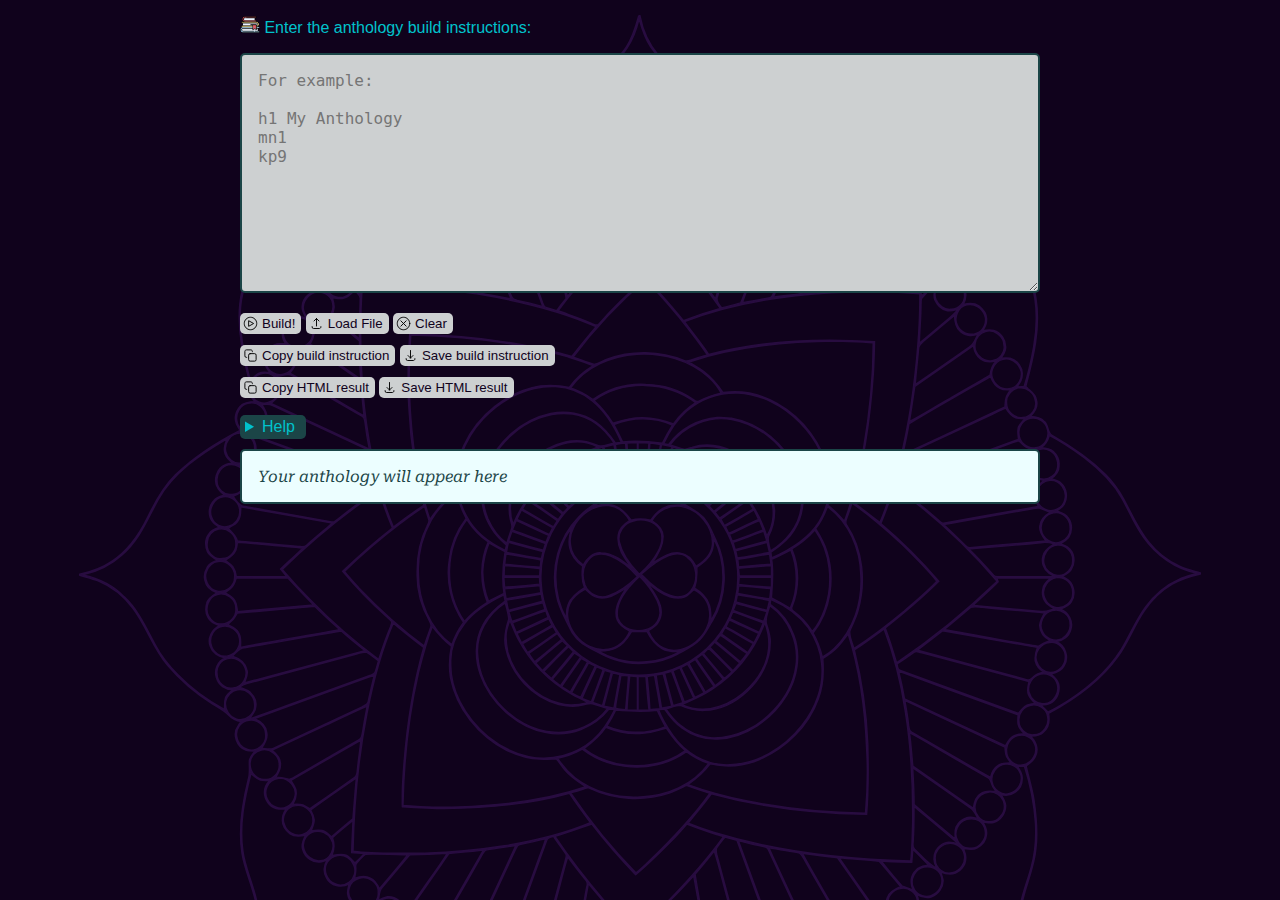
<file: index.html>
<!DOCTYPE html>
<html lang="en">
  <head>
    <meta charset="UTF-8" />
    <meta http-equiv="X-UA-Compatible" content="IE=edge" />
    <meta name="viewport" content="width=device-width, initial-scale=1.0" />
    <link rel="stylesheet" href="index.css" />
    <link rel="icon" type="image/png" sizes="32x32" href="./favicon.png" />
    <title>Anthology Builder</title>
    <meta property="og:locale" content="en_US" />
    <meta property="og:type" content="article" />
    <meta property="og:title" content="Anthology Builder" />
    <meta property="og:description" content="Build your own sutta anthology from SuttaCentral.net" />
    <meta property="og:url" content="https://Anthology.ReadingFaithfully.org/" />
    <meta property="og:site_name" content="Anthology.ReadingFaithfully.org" />
    <meta property="og:image" itemprop="image" content="https://anthology.readingfaithfully.org/images/featuredImage-anthology.png" />
    <meta name="twitter:card" content="summary_large_image" />
    <meta name="twitter:site" content="Anthology.ReadingFaithfully.org" />
    <meta name="twitter:creator" content="ReadingFaithfully.org" />
    <!-- href="https://www.flaticon.com/free-icons/books" title="books icons">Books icons created by Freepik - Flaticon -->
  </head>

  <body>
    <p>
      <img width="20" src="favicon.png" />
      Enter the anthology build instructions:
    </p>
    <textarea
      id="build-instructions"
      class="build-instructions"
      spellcheck="false"
      placeholder="For example:
      
h1 My Anthology
mn1
kp9"></textarea>
    <div class="button-area">
      <div class="row1">
        <button id="build-button">
          <span>
            <svg width="15" height="15"><use href="icons.svg#build-icon" /></svg>
            Build!
          </span>
        </button>
        <button id="load-file-button">
          <span>
            <svg width="15" height="15"><use href="icons.svg#load-icon" /></svg>
            Load File
          </span>
        </button>
        <button id="clear-input" class="right-button">
          <span>
            <svg width="15" height="15"><use href="icons.svg#clear-icon" /></svg>
            Clear
          </span>
        </button>
        <span class="action-message" id="action-message"></span>
      </div>
      <div class="row2">
        <button id="copy-instructions">
          <span>
            <svg width="15" height="15"><use href="icons.svg#copy-icon" /></svg>
            Copy build instruction
          </span>
        </button>
        <button id="save-instructions-button">
          <span>
            <svg width="15" height="15"><use href="icons.svg#save-icon" /></svg>
            Save build instruction
          </span>
        </button>
      </div>
      <div class="row3">
        <button id="copy-result">
          <span>
            <svg width="15" height="15"><use href="icons.svg#copy-icon" /></svg>
            Copy HTML result
          </span>
        </button>
        <button id="save-result-button">
          <span>
            <svg width="15" height="15"><use href="icons.svg#save-icon" /></svg>
            Save HTML result
          </span>
        </button>
      </div>
    </div>
    <details>
      <summary><span class="button">Help</span></summary>
      <div id="help-area"></div>
    </details>

    <div id="result-area" class="result-area"><i>Your anthology will appear here</i></div>
    <button id="scrollToTopBtn">
      <svg width="24" height="24"><use href="icons.svg#scroll-icon" /></svg>
    </button>
    <script type="module" src="index.js"></script>
  </body>
</html>
</file>
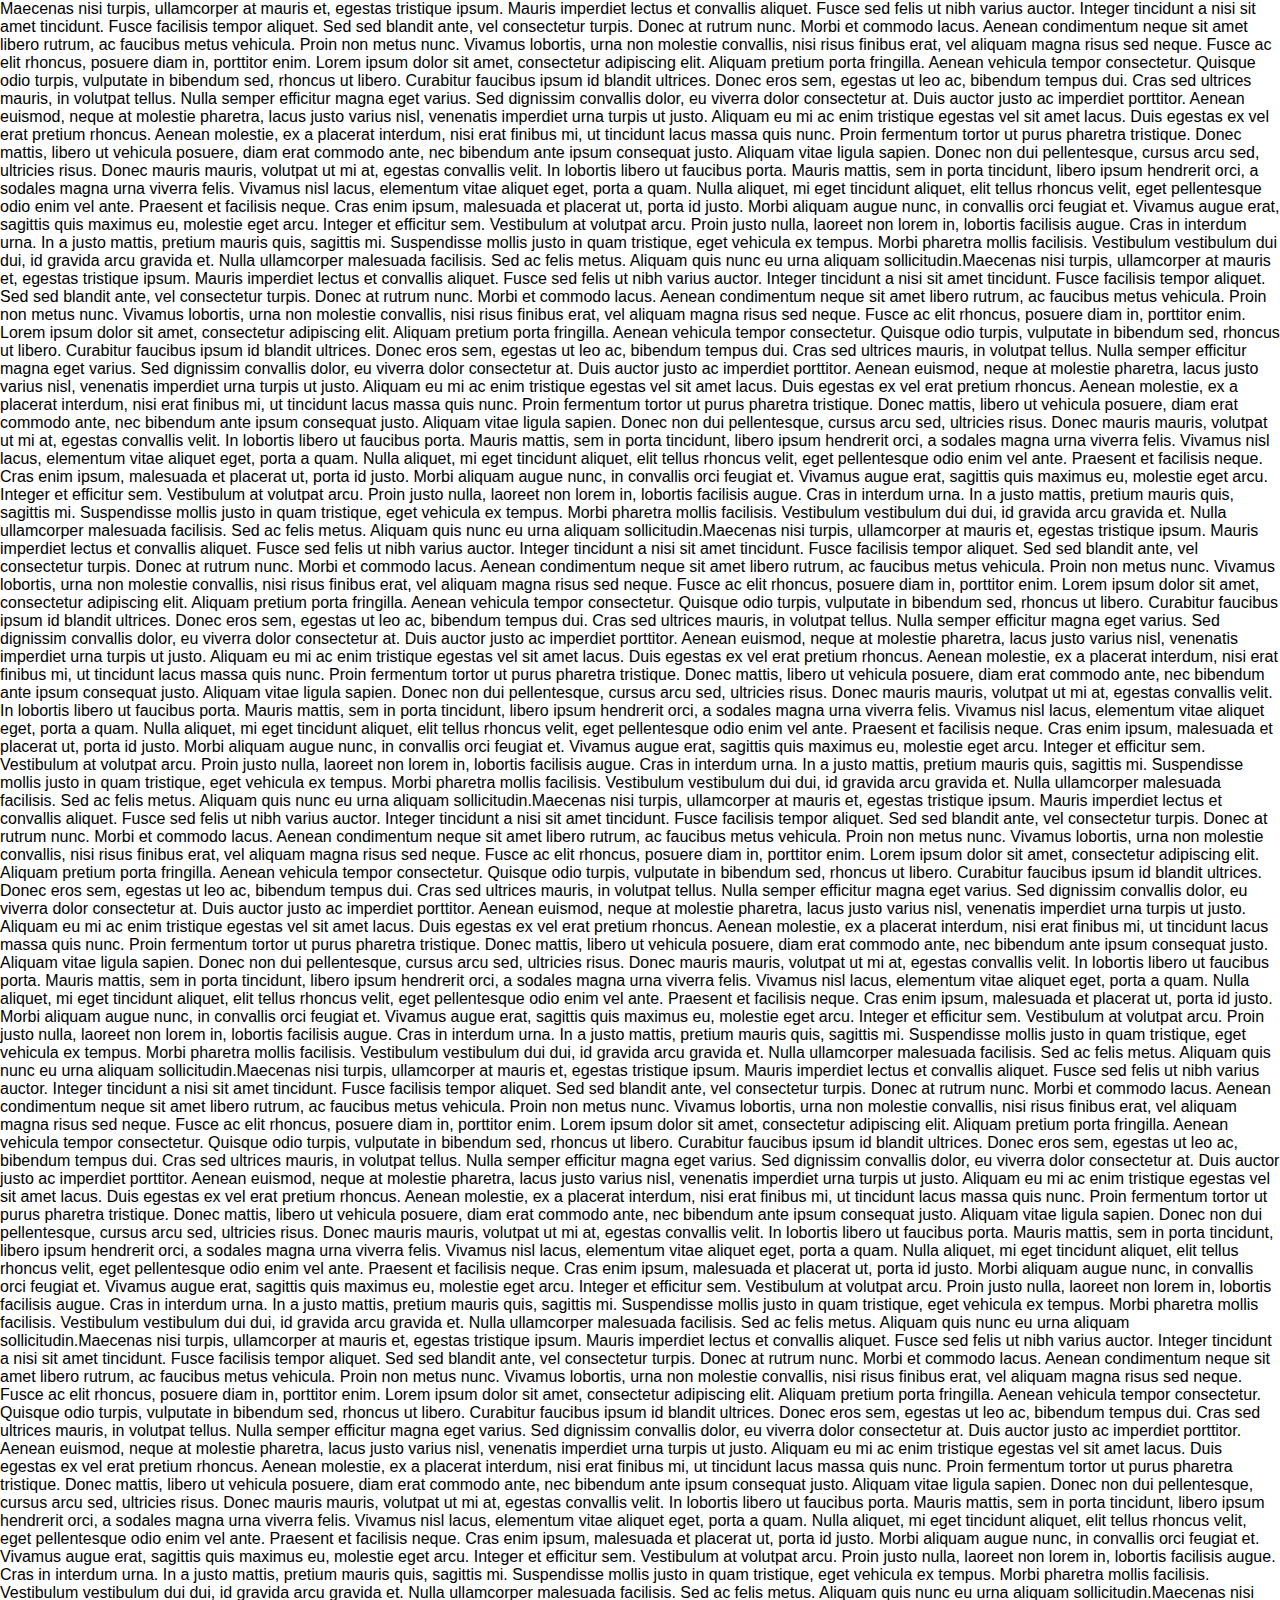
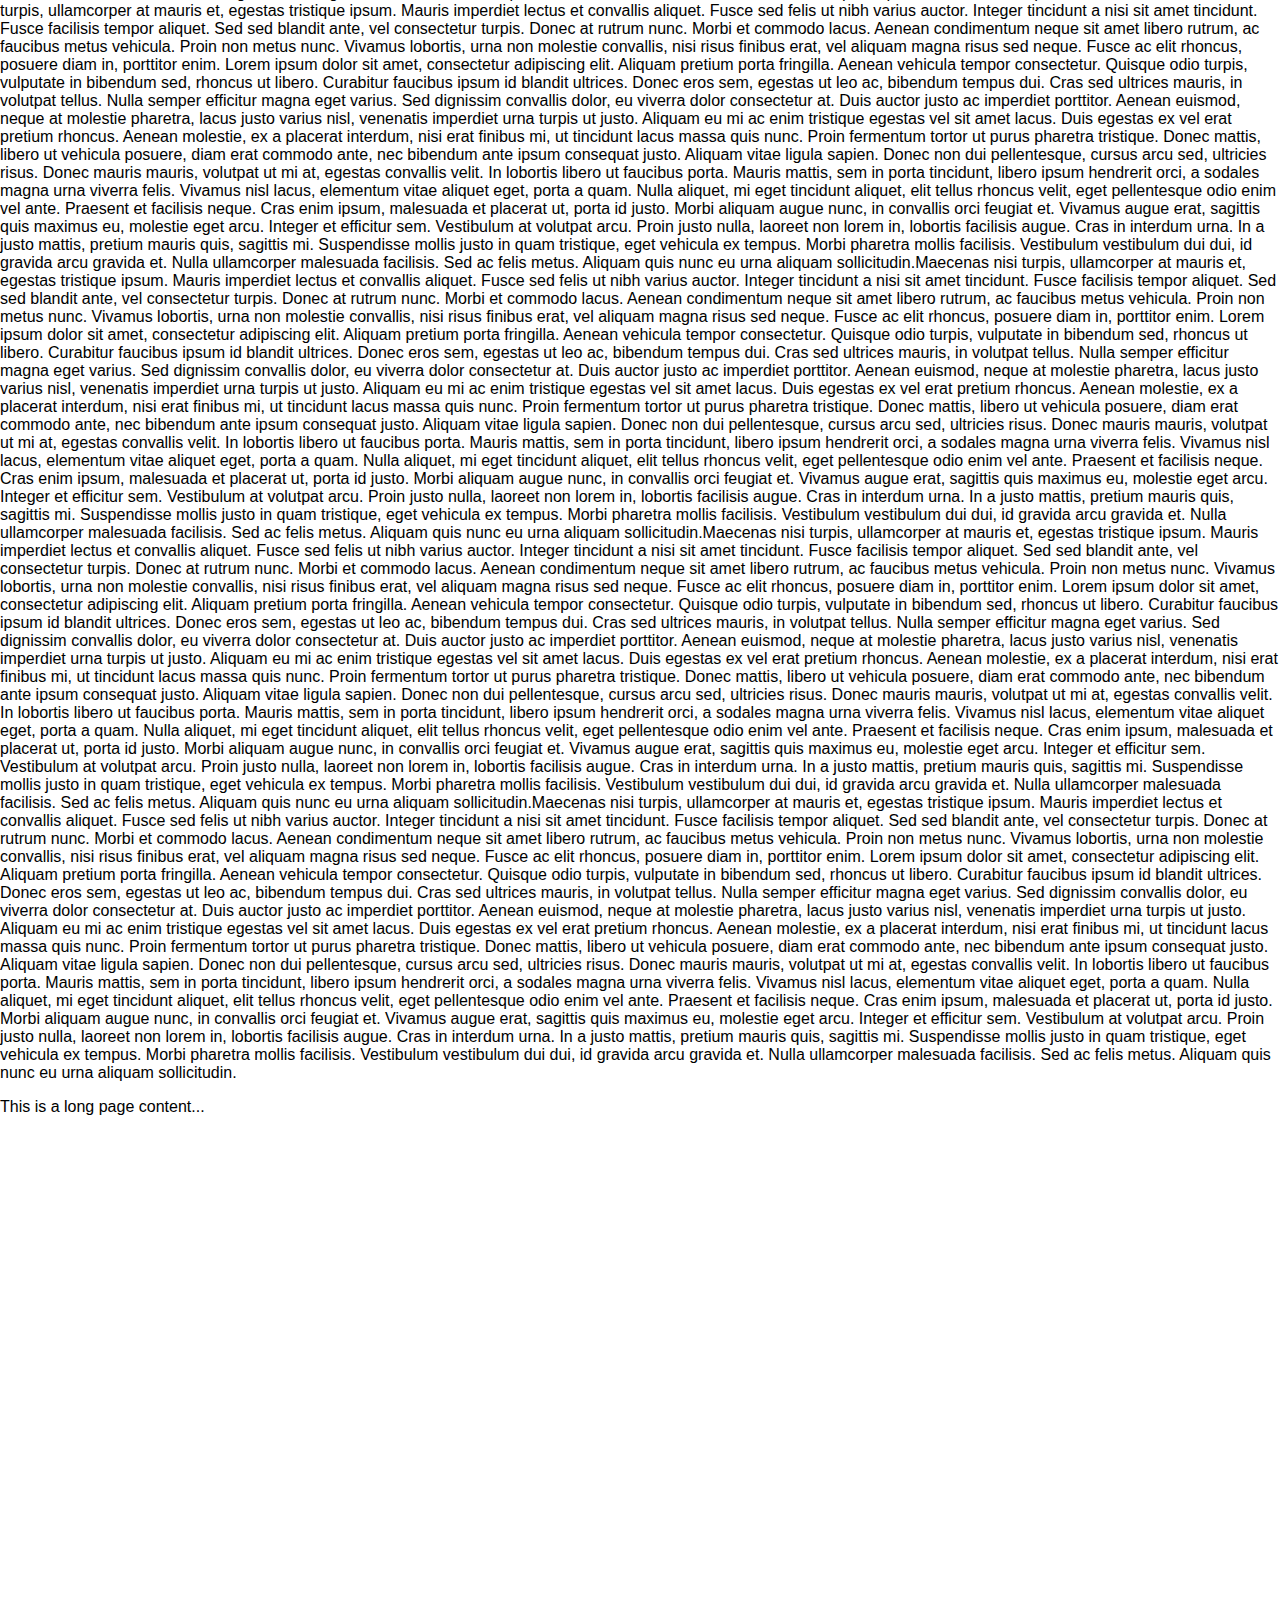
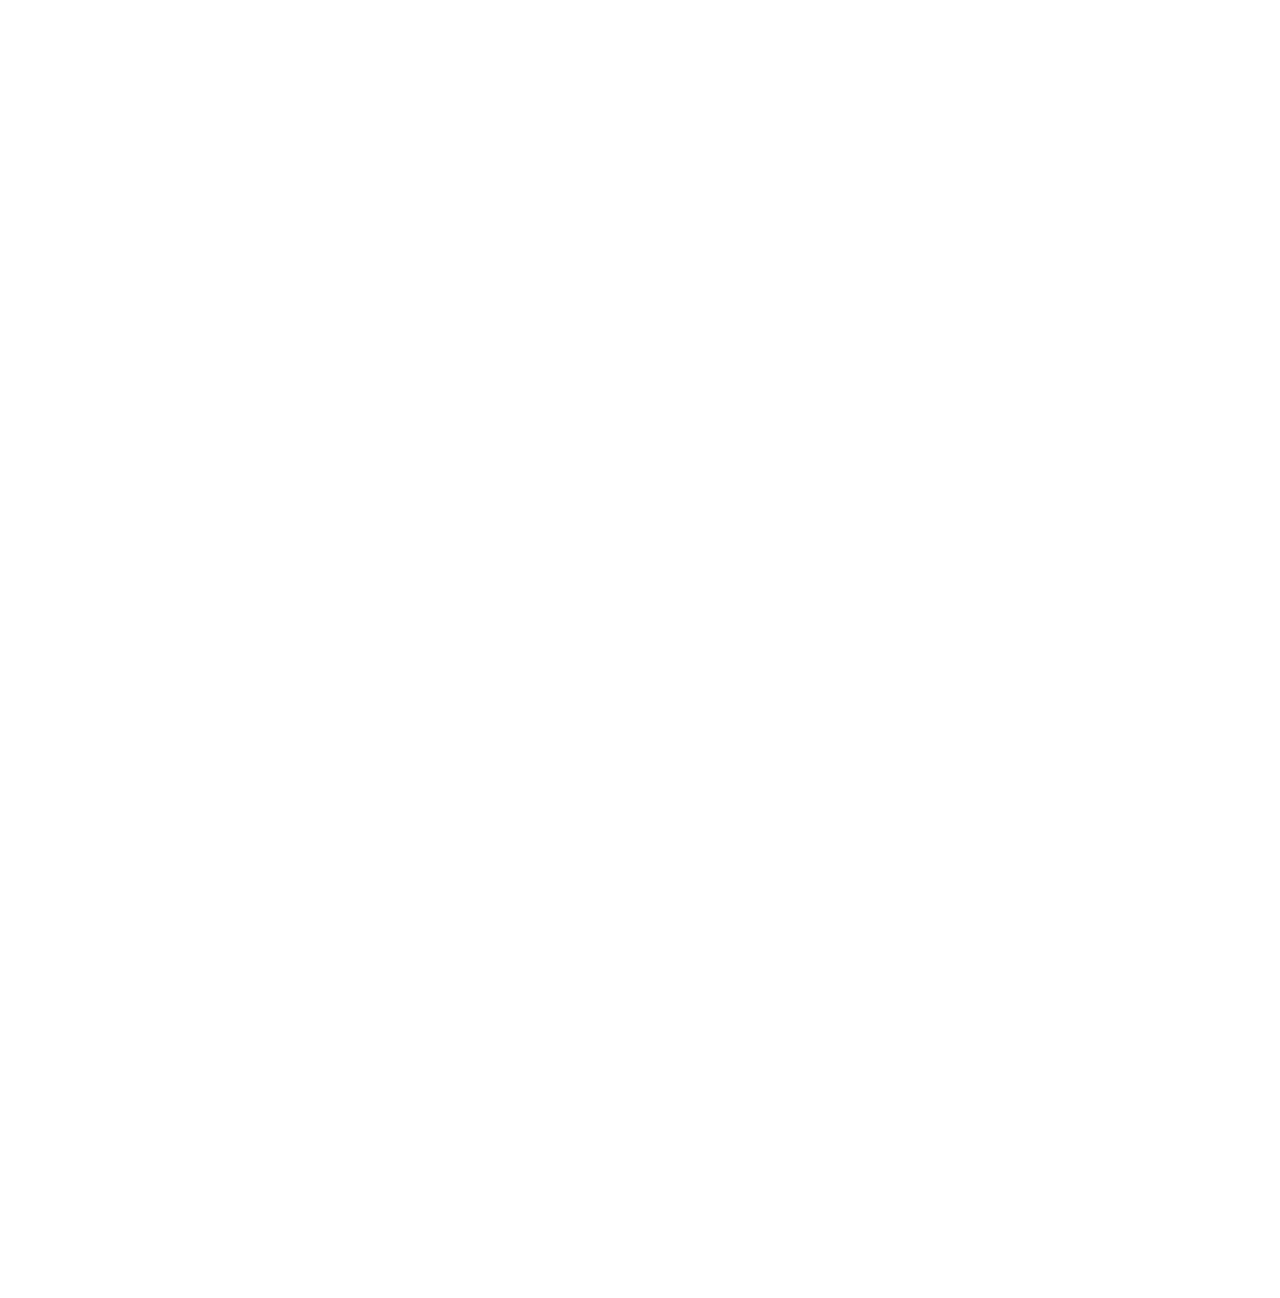
<file: test/test.html>
<!DOCTYPE html>
<html lang="en">
  <head>
    <meta charset="UTF-8" />
    <meta name="viewport" content="width=device-width, initial-scale=1.0" />
    <style>
      body {
        margin: 0;
        font-family: Arial, sans-serif;
      }

      #scrollToTopBtn {
        display: none;
        position: fixed;
        bottom: 20px;
        right: 20px;
        background-color: #007bff;
        color: #fff;
        border: none;
        border-radius: 5px;
        padding: 10px;
        cursor: pointer;
        opacity: 0;
        transition: opacity 0.5s ease;
      }
    </style>
    <title>Scroll to Top Button</title>
  </head>
  <body>
    <!-- Your content goes here -->Maecenas nisi turpis, ullamcorper at mauris et, egestas tristique ipsum. Mauris imperdiet lectus et convallis aliquet. Fusce sed felis ut nibh varius auctor. Integer tincidunt a nisi sit amet tincidunt. Fusce facilisis tempor aliquet. Sed sed blandit ante, vel consectetur turpis. Donec at rutrum nunc. Morbi et commodo lacus. Aenean condimentum neque sit amet libero rutrum, ac faucibus metus vehicula. Proin non metus nunc. Vivamus lobortis, urna non molestie convallis, nisi risus
    finibus erat, vel aliquam magna risus sed neque. Fusce ac elit rhoncus, posuere diam in, porttitor enim. Lorem ipsum dolor sit amet, consectetur adipiscing elit. Aliquam pretium porta fringilla. Aenean vehicula tempor consectetur. Quisque odio turpis, vulputate in bibendum sed, rhoncus ut libero. Curabitur faucibus ipsum id blandit ultrices. Donec eros sem, egestas ut leo ac, bibendum tempus dui. Cras sed ultrices mauris, in volutpat tellus. Nulla semper efficitur magna eget varius. Sed dignissim convallis
    dolor, eu viverra dolor consectetur at. Duis auctor justo ac imperdiet porttitor. Aenean euismod, neque at molestie pharetra, lacus justo varius nisl, venenatis imperdiet urna turpis ut justo. Aliquam eu mi ac enim tristique egestas vel sit amet lacus. Duis egestas ex vel erat pretium rhoncus. Aenean molestie, ex a placerat interdum, nisi erat finibus mi, ut tincidunt lacus massa quis nunc. Proin fermentum tortor ut purus pharetra tristique. Donec mattis, libero ut vehicula posuere, diam erat commodo ante, nec
    bibendum ante ipsum consequat justo. Aliquam vitae ligula sapien. Donec non dui pellentesque, cursus arcu sed, ultricies risus. Donec mauris mauris, volutpat ut mi at, egestas convallis velit. In lobortis libero ut faucibus porta. Mauris mattis, sem in porta tincidunt, libero ipsum hendrerit orci, a sodales magna urna viverra felis. Vivamus nisl lacus, elementum vitae aliquet eget, porta a quam. Nulla aliquet, mi eget tincidunt aliquet, elit tellus rhoncus velit, eget pellentesque odio enim vel ante. Praesent
    et facilisis neque. Cras enim ipsum, malesuada et placerat ut, porta id justo. Morbi aliquam augue nunc, in convallis orci feugiat et. Vivamus augue erat, sagittis quis maximus eu, molestie eget arcu. Integer et efficitur sem. Vestibulum at volutpat arcu. Proin justo nulla, laoreet non lorem in, lobortis facilisis augue. Cras in interdum urna. In a justo mattis, pretium mauris quis, sagittis mi. Suspendisse mollis justo in quam tristique, eget vehicula ex tempus. Morbi pharetra mollis facilisis. Vestibulum
    vestibulum dui dui, id gravida arcu gravida et. Nulla ullamcorper malesuada facilisis. Sed ac felis metus. Aliquam quis nunc eu urna aliquam sollicitudin.Maecenas nisi turpis, ullamcorper at mauris et, egestas tristique ipsum. Mauris imperdiet lectus et convallis aliquet. Fusce sed felis ut nibh varius auctor. Integer tincidunt a nisi sit amet tincidunt. Fusce facilisis tempor aliquet. Sed sed blandit ante, vel consectetur turpis. Donec at rutrum nunc. Morbi et commodo lacus. Aenean condimentum neque sit amet
    libero rutrum, ac faucibus metus vehicula. Proin non metus nunc. Vivamus lobortis, urna non molestie convallis, nisi risus finibus erat, vel aliquam magna risus sed neque. Fusce ac elit rhoncus, posuere diam in, porttitor enim. Lorem ipsum dolor sit amet, consectetur adipiscing elit. Aliquam pretium porta fringilla. Aenean vehicula tempor consectetur. Quisque odio turpis, vulputate in bibendum sed, rhoncus ut libero. Curabitur faucibus ipsum id blandit ultrices. Donec eros sem, egestas ut leo ac, bibendum
    tempus dui. Cras sed ultrices mauris, in volutpat tellus. Nulla semper efficitur magna eget varius. Sed dignissim convallis dolor, eu viverra dolor consectetur at. Duis auctor justo ac imperdiet porttitor. Aenean euismod, neque at molestie pharetra, lacus justo varius nisl, venenatis imperdiet urna turpis ut justo. Aliquam eu mi ac enim tristique egestas vel sit amet lacus. Duis egestas ex vel erat pretium rhoncus. Aenean molestie, ex a placerat interdum, nisi erat finibus mi, ut tincidunt lacus massa quis
    nunc. Proin fermentum tortor ut purus pharetra tristique. Donec mattis, libero ut vehicula posuere, diam erat commodo ante, nec bibendum ante ipsum consequat justo. Aliquam vitae ligula sapien. Donec non dui pellentesque, cursus arcu sed, ultricies risus. Donec mauris mauris, volutpat ut mi at, egestas convallis velit. In lobortis libero ut faucibus porta. Mauris mattis, sem in porta tincidunt, libero ipsum hendrerit orci, a sodales magna urna viverra felis. Vivamus nisl lacus, elementum vitae aliquet eget,
    porta a quam. Nulla aliquet, mi eget tincidunt aliquet, elit tellus rhoncus velit, eget pellentesque odio enim vel ante. Praesent et facilisis neque. Cras enim ipsum, malesuada et placerat ut, porta id justo. Morbi aliquam augue nunc, in convallis orci feugiat et. Vivamus augue erat, sagittis quis maximus eu, molestie eget arcu. Integer et efficitur sem. Vestibulum at volutpat arcu. Proin justo nulla, laoreet non lorem in, lobortis facilisis augue. Cras in interdum urna. In a justo mattis, pretium mauris quis,
    sagittis mi. Suspendisse mollis justo in quam tristique, eget vehicula ex tempus. Morbi pharetra mollis facilisis. Vestibulum vestibulum dui dui, id gravida arcu gravida et. Nulla ullamcorper malesuada facilisis. Sed ac felis metus. Aliquam quis nunc eu urna aliquam sollicitudin.Maecenas nisi turpis, ullamcorper at mauris et, egestas tristique ipsum. Mauris imperdiet lectus et convallis aliquet. Fusce sed felis ut nibh varius auctor. Integer tincidunt a nisi sit amet tincidunt. Fusce facilisis tempor aliquet.
    Sed sed blandit ante, vel consectetur turpis. Donec at rutrum nunc. Morbi et commodo lacus. Aenean condimentum neque sit amet libero rutrum, ac faucibus metus vehicula. Proin non metus nunc. Vivamus lobortis, urna non molestie convallis, nisi risus finibus erat, vel aliquam magna risus sed neque. Fusce ac elit rhoncus, posuere diam in, porttitor enim. Lorem ipsum dolor sit amet, consectetur adipiscing elit. Aliquam pretium porta fringilla. Aenean vehicula tempor consectetur. Quisque odio turpis, vulputate in
    bibendum sed, rhoncus ut libero. Curabitur faucibus ipsum id blandit ultrices. Donec eros sem, egestas ut leo ac, bibendum tempus dui. Cras sed ultrices mauris, in volutpat tellus. Nulla semper efficitur magna eget varius. Sed dignissim convallis dolor, eu viverra dolor consectetur at. Duis auctor justo ac imperdiet porttitor. Aenean euismod, neque at molestie pharetra, lacus justo varius nisl, venenatis imperdiet urna turpis ut justo. Aliquam eu mi ac enim tristique egestas vel sit amet lacus. Duis egestas ex
    vel erat pretium rhoncus. Aenean molestie, ex a placerat interdum, nisi erat finibus mi, ut tincidunt lacus massa quis nunc. Proin fermentum tortor ut purus pharetra tristique. Donec mattis, libero ut vehicula posuere, diam erat commodo ante, nec bibendum ante ipsum consequat justo. Aliquam vitae ligula sapien. Donec non dui pellentesque, cursus arcu sed, ultricies risus. Donec mauris mauris, volutpat ut mi at, egestas convallis velit. In lobortis libero ut faucibus porta. Mauris mattis, sem in porta tincidunt,
    libero ipsum hendrerit orci, a sodales magna urna viverra felis. Vivamus nisl lacus, elementum vitae aliquet eget, porta a quam. Nulla aliquet, mi eget tincidunt aliquet, elit tellus rhoncus velit, eget pellentesque odio enim vel ante. Praesent et facilisis neque. Cras enim ipsum, malesuada et placerat ut, porta id justo. Morbi aliquam augue nunc, in convallis orci feugiat et. Vivamus augue erat, sagittis quis maximus eu, molestie eget arcu. Integer et efficitur sem. Vestibulum at volutpat arcu. Proin justo
    nulla, laoreet non lorem in, lobortis facilisis augue. Cras in interdum urna. In a justo mattis, pretium mauris quis, sagittis mi. Suspendisse mollis justo in quam tristique, eget vehicula ex tempus. Morbi pharetra mollis facilisis. Vestibulum vestibulum dui dui, id gravida arcu gravida et. Nulla ullamcorper malesuada facilisis. Sed ac felis metus. Aliquam quis nunc eu urna aliquam sollicitudin.Maecenas nisi turpis, ullamcorper at mauris et, egestas tristique ipsum. Mauris imperdiet lectus et convallis aliquet.
    Fusce sed felis ut nibh varius auctor. Integer tincidunt a nisi sit amet tincidunt. Fusce facilisis tempor aliquet. Sed sed blandit ante, vel consectetur turpis. Donec at rutrum nunc. Morbi et commodo lacus. Aenean condimentum neque sit amet libero rutrum, ac faucibus metus vehicula. Proin non metus nunc. Vivamus lobortis, urna non molestie convallis, nisi risus finibus erat, vel aliquam magna risus sed neque. Fusce ac elit rhoncus, posuere diam in, porttitor enim. Lorem ipsum dolor sit amet, consectetur
    adipiscing elit. Aliquam pretium porta fringilla. Aenean vehicula tempor consectetur. Quisque odio turpis, vulputate in bibendum sed, rhoncus ut libero. Curabitur faucibus ipsum id blandit ultrices. Donec eros sem, egestas ut leo ac, bibendum tempus dui. Cras sed ultrices mauris, in volutpat tellus. Nulla semper efficitur magna eget varius. Sed dignissim convallis dolor, eu viverra dolor consectetur at. Duis auctor justo ac imperdiet porttitor. Aenean euismod, neque at molestie pharetra, lacus justo varius
    nisl, venenatis imperdiet urna turpis ut justo. Aliquam eu mi ac enim tristique egestas vel sit amet lacus. Duis egestas ex vel erat pretium rhoncus. Aenean molestie, ex a placerat interdum, nisi erat finibus mi, ut tincidunt lacus massa quis nunc. Proin fermentum tortor ut purus pharetra tristique. Donec mattis, libero ut vehicula posuere, diam erat commodo ante, nec bibendum ante ipsum consequat justo. Aliquam vitae ligula sapien. Donec non dui pellentesque, cursus arcu sed, ultricies risus. Donec mauris
    mauris, volutpat ut mi at, egestas convallis velit. In lobortis libero ut faucibus porta. Mauris mattis, sem in porta tincidunt, libero ipsum hendrerit orci, a sodales magna urna viverra felis. Vivamus nisl lacus, elementum vitae aliquet eget, porta a quam. Nulla aliquet, mi eget tincidunt aliquet, elit tellus rhoncus velit, eget pellentesque odio enim vel ante. Praesent et facilisis neque. Cras enim ipsum, malesuada et placerat ut, porta id justo. Morbi aliquam augue nunc, in convallis orci feugiat et. Vivamus
    augue erat, sagittis quis maximus eu, molestie eget arcu. Integer et efficitur sem. Vestibulum at volutpat arcu. Proin justo nulla, laoreet non lorem in, lobortis facilisis augue. Cras in interdum urna. In a justo mattis, pretium mauris quis, sagittis mi. Suspendisse mollis justo in quam tristique, eget vehicula ex tempus. Morbi pharetra mollis facilisis. Vestibulum vestibulum dui dui, id gravida arcu gravida et. Nulla ullamcorper malesuada facilisis. Sed ac felis metus. Aliquam quis nunc eu urna aliquam
    sollicitudin.Maecenas nisi turpis, ullamcorper at mauris et, egestas tristique ipsum. Mauris imperdiet lectus et convallis aliquet. Fusce sed felis ut nibh varius auctor. Integer tincidunt a nisi sit amet tincidunt. Fusce facilisis tempor aliquet. Sed sed blandit ante, vel consectetur turpis. Donec at rutrum nunc. Morbi et commodo lacus. Aenean condimentum neque sit amet libero rutrum, ac faucibus metus vehicula. Proin non metus nunc. Vivamus lobortis, urna non molestie convallis, nisi risus finibus erat, vel
    aliquam magna risus sed neque. Fusce ac elit rhoncus, posuere diam in, porttitor enim. Lorem ipsum dolor sit amet, consectetur adipiscing elit. Aliquam pretium porta fringilla. Aenean vehicula tempor consectetur. Quisque odio turpis, vulputate in bibendum sed, rhoncus ut libero. Curabitur faucibus ipsum id blandit ultrices. Donec eros sem, egestas ut leo ac, bibendum tempus dui. Cras sed ultrices mauris, in volutpat tellus. Nulla semper efficitur magna eget varius. Sed dignissim convallis dolor, eu viverra
    dolor consectetur at. Duis auctor justo ac imperdiet porttitor. Aenean euismod, neque at molestie pharetra, lacus justo varius nisl, venenatis imperdiet urna turpis ut justo. Aliquam eu mi ac enim tristique egestas vel sit amet lacus. Duis egestas ex vel erat pretium rhoncus. Aenean molestie, ex a placerat interdum, nisi erat finibus mi, ut tincidunt lacus massa quis nunc. Proin fermentum tortor ut purus pharetra tristique. Donec mattis, libero ut vehicula posuere, diam erat commodo ante, nec bibendum ante
    ipsum consequat justo. Aliquam vitae ligula sapien. Donec non dui pellentesque, cursus arcu sed, ultricies risus. Donec mauris mauris, volutpat ut mi at, egestas convallis velit. In lobortis libero ut faucibus porta. Mauris mattis, sem in porta tincidunt, libero ipsum hendrerit orci, a sodales magna urna viverra felis. Vivamus nisl lacus, elementum vitae aliquet eget, porta a quam. Nulla aliquet, mi eget tincidunt aliquet, elit tellus rhoncus velit, eget pellentesque odio enim vel ante. Praesent et facilisis
    neque. Cras enim ipsum, malesuada et placerat ut, porta id justo. Morbi aliquam augue nunc, in convallis orci feugiat et. Vivamus augue erat, sagittis quis maximus eu, molestie eget arcu. Integer et efficitur sem. Vestibulum at volutpat arcu. Proin justo nulla, laoreet non lorem in, lobortis facilisis augue. Cras in interdum urna. In a justo mattis, pretium mauris quis, sagittis mi. Suspendisse mollis justo in quam tristique, eget vehicula ex tempus. Morbi pharetra mollis facilisis. Vestibulum vestibulum dui
    dui, id gravida arcu gravida et. Nulla ullamcorper malesuada facilisis. Sed ac felis metus. Aliquam quis nunc eu urna aliquam sollicitudin.Maecenas nisi turpis, ullamcorper at mauris et, egestas tristique ipsum. Mauris imperdiet lectus et convallis aliquet. Fusce sed felis ut nibh varius auctor. Integer tincidunt a nisi sit amet tincidunt. Fusce facilisis tempor aliquet. Sed sed blandit ante, vel consectetur turpis. Donec at rutrum nunc. Morbi et commodo lacus. Aenean condimentum neque sit amet libero rutrum,
    ac faucibus metus vehicula. Proin non metus nunc. Vivamus lobortis, urna non molestie convallis, nisi risus finibus erat, vel aliquam magna risus sed neque. Fusce ac elit rhoncus, posuere diam in, porttitor enim. Lorem ipsum dolor sit amet, consectetur adipiscing elit. Aliquam pretium porta fringilla. Aenean vehicula tempor consectetur. Quisque odio turpis, vulputate in bibendum sed, rhoncus ut libero. Curabitur faucibus ipsum id blandit ultrices. Donec eros sem, egestas ut leo ac, bibendum tempus dui. Cras sed
    ultrices mauris, in volutpat tellus. Nulla semper efficitur magna eget varius. Sed dignissim convallis dolor, eu viverra dolor consectetur at. Duis auctor justo ac imperdiet porttitor. Aenean euismod, neque at molestie pharetra, lacus justo varius nisl, venenatis imperdiet urna turpis ut justo. Aliquam eu mi ac enim tristique egestas vel sit amet lacus. Duis egestas ex vel erat pretium rhoncus. Aenean molestie, ex a placerat interdum, nisi erat finibus mi, ut tincidunt lacus massa quis nunc. Proin fermentum
    tortor ut purus pharetra tristique. Donec mattis, libero ut vehicula posuere, diam erat commodo ante, nec bibendum ante ipsum consequat justo. Aliquam vitae ligula sapien. Donec non dui pellentesque, cursus arcu sed, ultricies risus. Donec mauris mauris, volutpat ut mi at, egestas convallis velit. In lobortis libero ut faucibus porta. Mauris mattis, sem in porta tincidunt, libero ipsum hendrerit orci, a sodales magna urna viverra felis. Vivamus nisl lacus, elementum vitae aliquet eget, porta a quam. Nulla
    aliquet, mi eget tincidunt aliquet, elit tellus rhoncus velit, eget pellentesque odio enim vel ante. Praesent et facilisis neque. Cras enim ipsum, malesuada et placerat ut, porta id justo. Morbi aliquam augue nunc, in convallis orci feugiat et. Vivamus augue erat, sagittis quis maximus eu, molestie eget arcu. Integer et efficitur sem. Vestibulum at volutpat arcu. Proin justo nulla, laoreet non lorem in, lobortis facilisis augue. Cras in interdum urna. In a justo mattis, pretium mauris quis, sagittis mi.
    Suspendisse mollis justo in quam tristique, eget vehicula ex tempus. Morbi pharetra mollis facilisis. Vestibulum vestibulum dui dui, id gravida arcu gravida et. Nulla ullamcorper malesuada facilisis. Sed ac felis metus. Aliquam quis nunc eu urna aliquam sollicitudin.Maecenas nisi turpis, ullamcorper at mauris et, egestas tristique ipsum. Mauris imperdiet lectus et convallis aliquet. Fusce sed felis ut nibh varius auctor. Integer tincidunt a nisi sit amet tincidunt. Fusce facilisis tempor aliquet. Sed sed
    blandit ante, vel consectetur turpis. Donec at rutrum nunc. Morbi et commodo lacus. Aenean condimentum neque sit amet libero rutrum, ac faucibus metus vehicula. Proin non metus nunc. Vivamus lobortis, urna non molestie convallis, nisi risus finibus erat, vel aliquam magna risus sed neque. Fusce ac elit rhoncus, posuere diam in, porttitor enim. Lorem ipsum dolor sit amet, consectetur adipiscing elit. Aliquam pretium porta fringilla. Aenean vehicula tempor consectetur. Quisque odio turpis, vulputate in bibendum
    sed, rhoncus ut libero. Curabitur faucibus ipsum id blandit ultrices. Donec eros sem, egestas ut leo ac, bibendum tempus dui. Cras sed ultrices mauris, in volutpat tellus. Nulla semper efficitur magna eget varius. Sed dignissim convallis dolor, eu viverra dolor consectetur at. Duis auctor justo ac imperdiet porttitor. Aenean euismod, neque at molestie pharetra, lacus justo varius nisl, venenatis imperdiet urna turpis ut justo. Aliquam eu mi ac enim tristique egestas vel sit amet lacus. Duis egestas ex vel erat
    pretium rhoncus. Aenean molestie, ex a placerat interdum, nisi erat finibus mi, ut tincidunt lacus massa quis nunc. Proin fermentum tortor ut purus pharetra tristique. Donec mattis, libero ut vehicula posuere, diam erat commodo ante, nec bibendum ante ipsum consequat justo. Aliquam vitae ligula sapien. Donec non dui pellentesque, cursus arcu sed, ultricies risus. Donec mauris mauris, volutpat ut mi at, egestas convallis velit. In lobortis libero ut faucibus porta. Mauris mattis, sem in porta tincidunt, libero
    ipsum hendrerit orci, a sodales magna urna viverra felis. Vivamus nisl lacus, elementum vitae aliquet eget, porta a quam. Nulla aliquet, mi eget tincidunt aliquet, elit tellus rhoncus velit, eget pellentesque odio enim vel ante. Praesent et facilisis neque. Cras enim ipsum, malesuada et placerat ut, porta id justo. Morbi aliquam augue nunc, in convallis orci feugiat et. Vivamus augue erat, sagittis quis maximus eu, molestie eget arcu. Integer et efficitur sem. Vestibulum at volutpat arcu. Proin justo nulla,
    laoreet non lorem in, lobortis facilisis augue. Cras in interdum urna. In a justo mattis, pretium mauris quis, sagittis mi. Suspendisse mollis justo in quam tristique, eget vehicula ex tempus. Morbi pharetra mollis facilisis. Vestibulum vestibulum dui dui, id gravida arcu gravida et. Nulla ullamcorper malesuada facilisis. Sed ac felis metus. Aliquam quis nunc eu urna aliquam sollicitudin.Maecenas nisi turpis, ullamcorper at mauris et, egestas tristique ipsum. Mauris imperdiet lectus et convallis aliquet. Fusce
    sed felis ut nibh varius auctor. Integer tincidunt a nisi sit amet tincidunt. Fusce facilisis tempor aliquet. Sed sed blandit ante, vel consectetur turpis. Donec at rutrum nunc. Morbi et commodo lacus. Aenean condimentum neque sit amet libero rutrum, ac faucibus metus vehicula. Proin non metus nunc. Vivamus lobortis, urna non molestie convallis, nisi risus finibus erat, vel aliquam magna risus sed neque. Fusce ac elit rhoncus, posuere diam in, porttitor enim. Lorem ipsum dolor sit amet, consectetur adipiscing
    elit. Aliquam pretium porta fringilla. Aenean vehicula tempor consectetur. Quisque odio turpis, vulputate in bibendum sed, rhoncus ut libero. Curabitur faucibus ipsum id blandit ultrices. Donec eros sem, egestas ut leo ac, bibendum tempus dui. Cras sed ultrices mauris, in volutpat tellus. Nulla semper efficitur magna eget varius. Sed dignissim convallis dolor, eu viverra dolor consectetur at. Duis auctor justo ac imperdiet porttitor. Aenean euismod, neque at molestie pharetra, lacus justo varius nisl, venenatis
    imperdiet urna turpis ut justo. Aliquam eu mi ac enim tristique egestas vel sit amet lacus. Duis egestas ex vel erat pretium rhoncus. Aenean molestie, ex a placerat interdum, nisi erat finibus mi, ut tincidunt lacus massa quis nunc. Proin fermentum tortor ut purus pharetra tristique. Donec mattis, libero ut vehicula posuere, diam erat commodo ante, nec bibendum ante ipsum consequat justo. Aliquam vitae ligula sapien. Donec non dui pellentesque, cursus arcu sed, ultricies risus. Donec mauris mauris, volutpat ut
    mi at, egestas convallis velit. In lobortis libero ut faucibus porta. Mauris mattis, sem in porta tincidunt, libero ipsum hendrerit orci, a sodales magna urna viverra felis. Vivamus nisl lacus, elementum vitae aliquet eget, porta a quam. Nulla aliquet, mi eget tincidunt aliquet, elit tellus rhoncus velit, eget pellentesque odio enim vel ante. Praesent et facilisis neque. Cras enim ipsum, malesuada et placerat ut, porta id justo. Morbi aliquam augue nunc, in convallis orci feugiat et. Vivamus augue erat,
    sagittis quis maximus eu, molestie eget arcu. Integer et efficitur sem. Vestibulum at volutpat arcu. Proin justo nulla, laoreet non lorem in, lobortis facilisis augue. Cras in interdum urna. In a justo mattis, pretium mauris quis, sagittis mi. Suspendisse mollis justo in quam tristique, eget vehicula ex tempus. Morbi pharetra mollis facilisis. Vestibulum vestibulum dui dui, id gravida arcu gravida et. Nulla ullamcorper malesuada facilisis. Sed ac felis metus. Aliquam quis nunc eu urna aliquam
    sollicitudin.Maecenas nisi turpis, ullamcorper at mauris et, egestas tristique ipsum. Mauris imperdiet lectus et convallis aliquet. Fusce sed felis ut nibh varius auctor. Integer tincidunt a nisi sit amet tincidunt. Fusce facilisis tempor aliquet. Sed sed blandit ante, vel consectetur turpis. Donec at rutrum nunc. Morbi et commodo lacus. Aenean condimentum neque sit amet libero rutrum, ac faucibus metus vehicula. Proin non metus nunc. Vivamus lobortis, urna non molestie convallis, nisi risus finibus erat, vel
    aliquam magna risus sed neque. Fusce ac elit rhoncus, posuere diam in, porttitor enim. Lorem ipsum dolor sit amet, consectetur adipiscing elit. Aliquam pretium porta fringilla. Aenean vehicula tempor consectetur. Quisque odio turpis, vulputate in bibendum sed, rhoncus ut libero. Curabitur faucibus ipsum id blandit ultrices. Donec eros sem, egestas ut leo ac, bibendum tempus dui. Cras sed ultrices mauris, in volutpat tellus. Nulla semper efficitur magna eget varius. Sed dignissim convallis dolor, eu viverra
    dolor consectetur at. Duis auctor justo ac imperdiet porttitor. Aenean euismod, neque at molestie pharetra, lacus justo varius nisl, venenatis imperdiet urna turpis ut justo. Aliquam eu mi ac enim tristique egestas vel sit amet lacus. Duis egestas ex vel erat pretium rhoncus. Aenean molestie, ex a placerat interdum, nisi erat finibus mi, ut tincidunt lacus massa quis nunc. Proin fermentum tortor ut purus pharetra tristique. Donec mattis, libero ut vehicula posuere, diam erat commodo ante, nec bibendum ante
    ipsum consequat justo. Aliquam vitae ligula sapien. Donec non dui pellentesque, cursus arcu sed, ultricies risus. Donec mauris mauris, volutpat ut mi at, egestas convallis velit. In lobortis libero ut faucibus porta. Mauris mattis, sem in porta tincidunt, libero ipsum hendrerit orci, a sodales magna urna viverra felis. Vivamus nisl lacus, elementum vitae aliquet eget, porta a quam. Nulla aliquet, mi eget tincidunt aliquet, elit tellus rhoncus velit, eget pellentesque odio enim vel ante. Praesent et facilisis
    neque. Cras enim ipsum, malesuada et placerat ut, porta id justo. Morbi aliquam augue nunc, in convallis orci feugiat et. Vivamus augue erat, sagittis quis maximus eu, molestie eget arcu. Integer et efficitur sem. Vestibulum at volutpat arcu. Proin justo nulla, laoreet non lorem in, lobortis facilisis augue. Cras in interdum urna. In a justo mattis, pretium mauris quis, sagittis mi. Suspendisse mollis justo in quam tristique, eget vehicula ex tempus. Morbi pharetra mollis facilisis. Vestibulum vestibulum dui
    dui, id gravida arcu gravida et. Nulla ullamcorper malesuada facilisis. Sed ac felis metus. Aliquam quis nunc eu urna aliquam sollicitudin.Maecenas nisi turpis, ullamcorper at mauris et, egestas tristique ipsum. Mauris imperdiet lectus et convallis aliquet. Fusce sed felis ut nibh varius auctor. Integer tincidunt a nisi sit amet tincidunt. Fusce facilisis tempor aliquet. Sed sed blandit ante, vel consectetur turpis. Donec at rutrum nunc. Morbi et commodo lacus. Aenean condimentum neque sit amet libero rutrum,
    ac faucibus metus vehicula. Proin non metus nunc. Vivamus lobortis, urna non molestie convallis, nisi risus finibus erat, vel aliquam magna risus sed neque. Fusce ac elit rhoncus, posuere diam in, porttitor enim. Lorem ipsum dolor sit amet, consectetur adipiscing elit. Aliquam pretium porta fringilla. Aenean vehicula tempor consectetur. Quisque odio turpis, vulputate in bibendum sed, rhoncus ut libero. Curabitur faucibus ipsum id blandit ultrices. Donec eros sem, egestas ut leo ac, bibendum tempus dui. Cras sed
    ultrices mauris, in volutpat tellus. Nulla semper efficitur magna eget varius. Sed dignissim convallis dolor, eu viverra dolor consectetur at. Duis auctor justo ac imperdiet porttitor. Aenean euismod, neque at molestie pharetra, lacus justo varius nisl, venenatis imperdiet urna turpis ut justo. Aliquam eu mi ac enim tristique egestas vel sit amet lacus. Duis egestas ex vel erat pretium rhoncus. Aenean molestie, ex a placerat interdum, nisi erat finibus mi, ut tincidunt lacus massa quis nunc. Proin fermentum
    tortor ut purus pharetra tristique. Donec mattis, libero ut vehicula posuere, diam erat commodo ante, nec bibendum ante ipsum consequat justo. Aliquam vitae ligula sapien. Donec non dui pellentesque, cursus arcu sed, ultricies risus. Donec mauris mauris, volutpat ut mi at, egestas convallis velit. In lobortis libero ut faucibus porta. Mauris mattis, sem in porta tincidunt, libero ipsum hendrerit orci, a sodales magna urna viverra felis. Vivamus nisl lacus, elementum vitae aliquet eget, porta a quam. Nulla
    aliquet, mi eget tincidunt aliquet, elit tellus rhoncus velit, eget pellentesque odio enim vel ante. Praesent et facilisis neque. Cras enim ipsum, malesuada et placerat ut, porta id justo. Morbi aliquam augue nunc, in convallis orci feugiat et. Vivamus augue erat, sagittis quis maximus eu, molestie eget arcu. Integer et efficitur sem. Vestibulum at volutpat arcu. Proin justo nulla, laoreet non lorem in, lobortis facilisis augue. Cras in interdum urna. In a justo mattis, pretium mauris quis, sagittis mi.
    Suspendisse mollis justo in quam tristique, eget vehicula ex tempus. Morbi pharetra mollis facilisis. Vestibulum vestibulum dui dui, id gravida arcu gravida et. Nulla ullamcorper malesuada facilisis. Sed ac felis metus. Aliquam quis nunc eu urna aliquam sollicitudin.
    <div style="height: 200vh">
      <p>This is a long page content...</p>
    </div>

    <!-- Scroll to Top Button -->
    <button id="scrollToTopBtn">Scroll to Top</button>

    <script>
      document.addEventListener("DOMContentLoaded", function () {
        var scrollToTopBtn = document.getElementById("scrollToTopBtn");
        var lastScrollTop = 0;
        var isFadingIn = false;

        // Function to check if the user has scrolled approximately one screen
        function isOneScreenScrolled() {
          return window.scrollY > window.innerHeight * 0.5; // Adjust the threshold as needed
        }

        // Function to handle scroll events
        function handleScroll() {
          var st = window.scrollY;

          if (st > lastScrollTop && isOneScreenScrolled() && !isFadingIn) {
            // Scrolling down and past one screen
            fadeIn(scrollToTopBtn);
          } else if (st <= lastScrollTop || !isOneScreenScrolled()) {
            // Scrolling up or not past one screen
            fadeOut(scrollToTopBtn);
          }

          lastScrollTop = st;
        }

        // Function to fade in an element
        function fadeIn(element) {
          isFadingIn = true;
          element.style.display = "block";
          element.style.opacity = 0;

          setTimeout(function () {
            element.style.opacity = 1;
            isFadingIn = false;
          }, 0);
        }

        // Function to fade out an element
        function fadeOut(element) {
          element.style.opacity = 0;
          setTimeout(function () {
            element.style.display = "none";
          }, 500); // Adjust the duration of the fade-out transition
        }

        // Event listener for scroll events
        window.addEventListener("scroll", handleScroll);

        // Event listener for button click (for testing purposes)
        scrollToTopBtn.addEventListener("click", function () {
          window.scrollTo({
            top: 0,
            behavior: "smooth",
          });
        });
      });
    </script>
  </body>
</html>
</file>
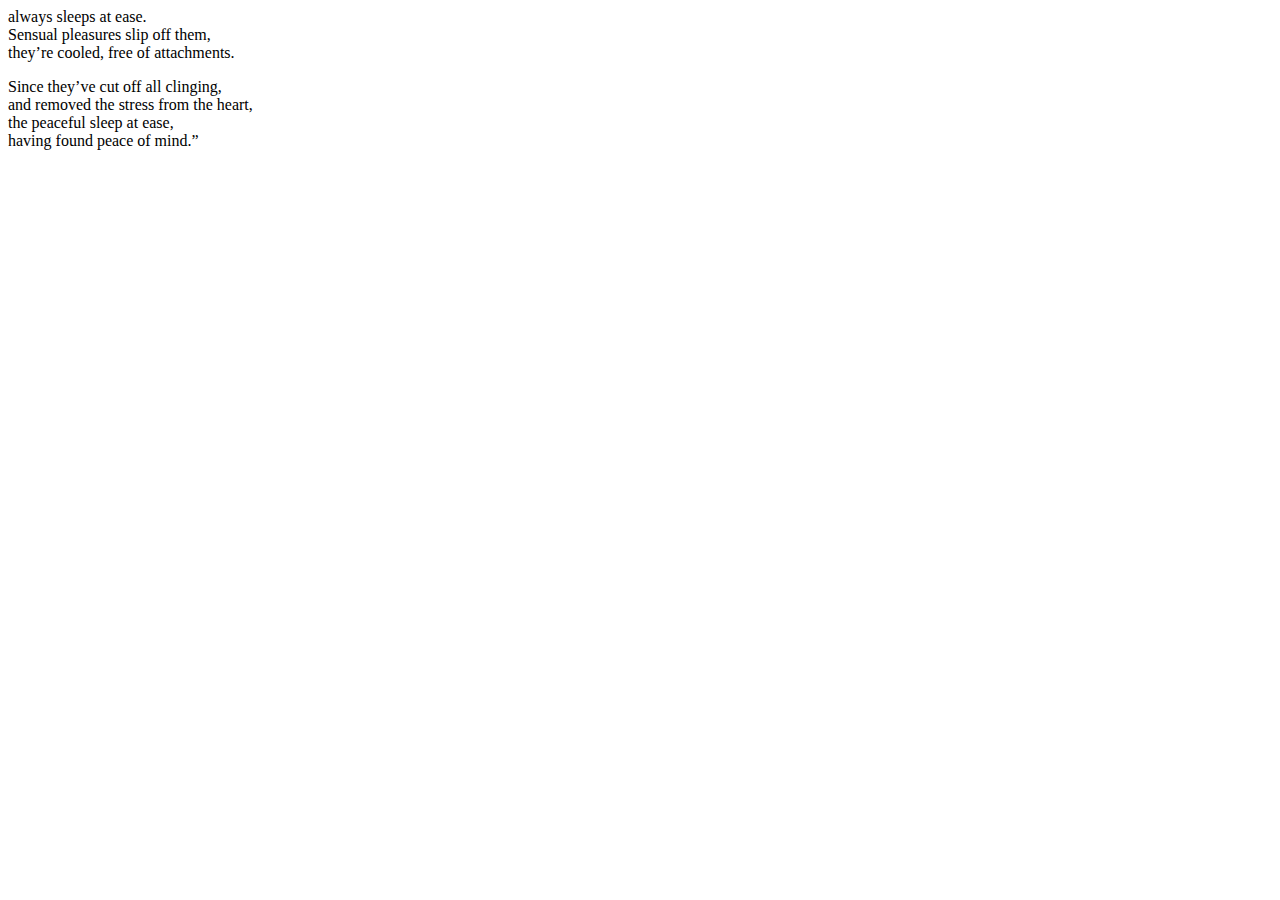
<file: test/test2.html>
<!DOCTYPE html>
<html lang="en">
  <head>
    <meta charset="UTF-8" />
    <meta name="viewport" content="width=device-width, initial-scale=1.0" />
    <title>Table of Contents</title>
    
  </head>
  <body>
    <span class="verse-line"><span class="segment" id="an3.35:8.2" lang="en">always sleeps at ease. </span></span>

<br><span class="verse-line"><span class="segment" id="an3.35:8.3" lang="en">Sensual pleasures slip off them, </span></span>

<br><span class="verse-line"><span class="segment" id="an3.35:8.4" lang="en">they’re cooled, free of attachments. </span></span></p>

<p><span class="verse-line"><span class="segment" id="an3.35:9.1" lang="en">Since they’ve cut off all clinging, </span></span>

<br><span class="verse-line"><span class="segment" id="an3.35:9.2" lang="en">and removed the stress from the heart, </span></span>

<br><span class="verse-line"><span class="segment" id="an3.35:9.3" lang="en">the peaceful sleep at ease, </span></span>

<br><span class="verse-line"><span class="segment" id="an3.35:9.4" lang="en">having found peace of mind.” </span></span></p></blockquote>

<p class="endsutta"><span class="segment" id="an3.35:9.5" lang="en"></span></p></article>
    <script>
      // Function to generate Table of Contents
      
    </script>

    <!-- Continue with the rest of the content -->
  </body>
</html>
</file>
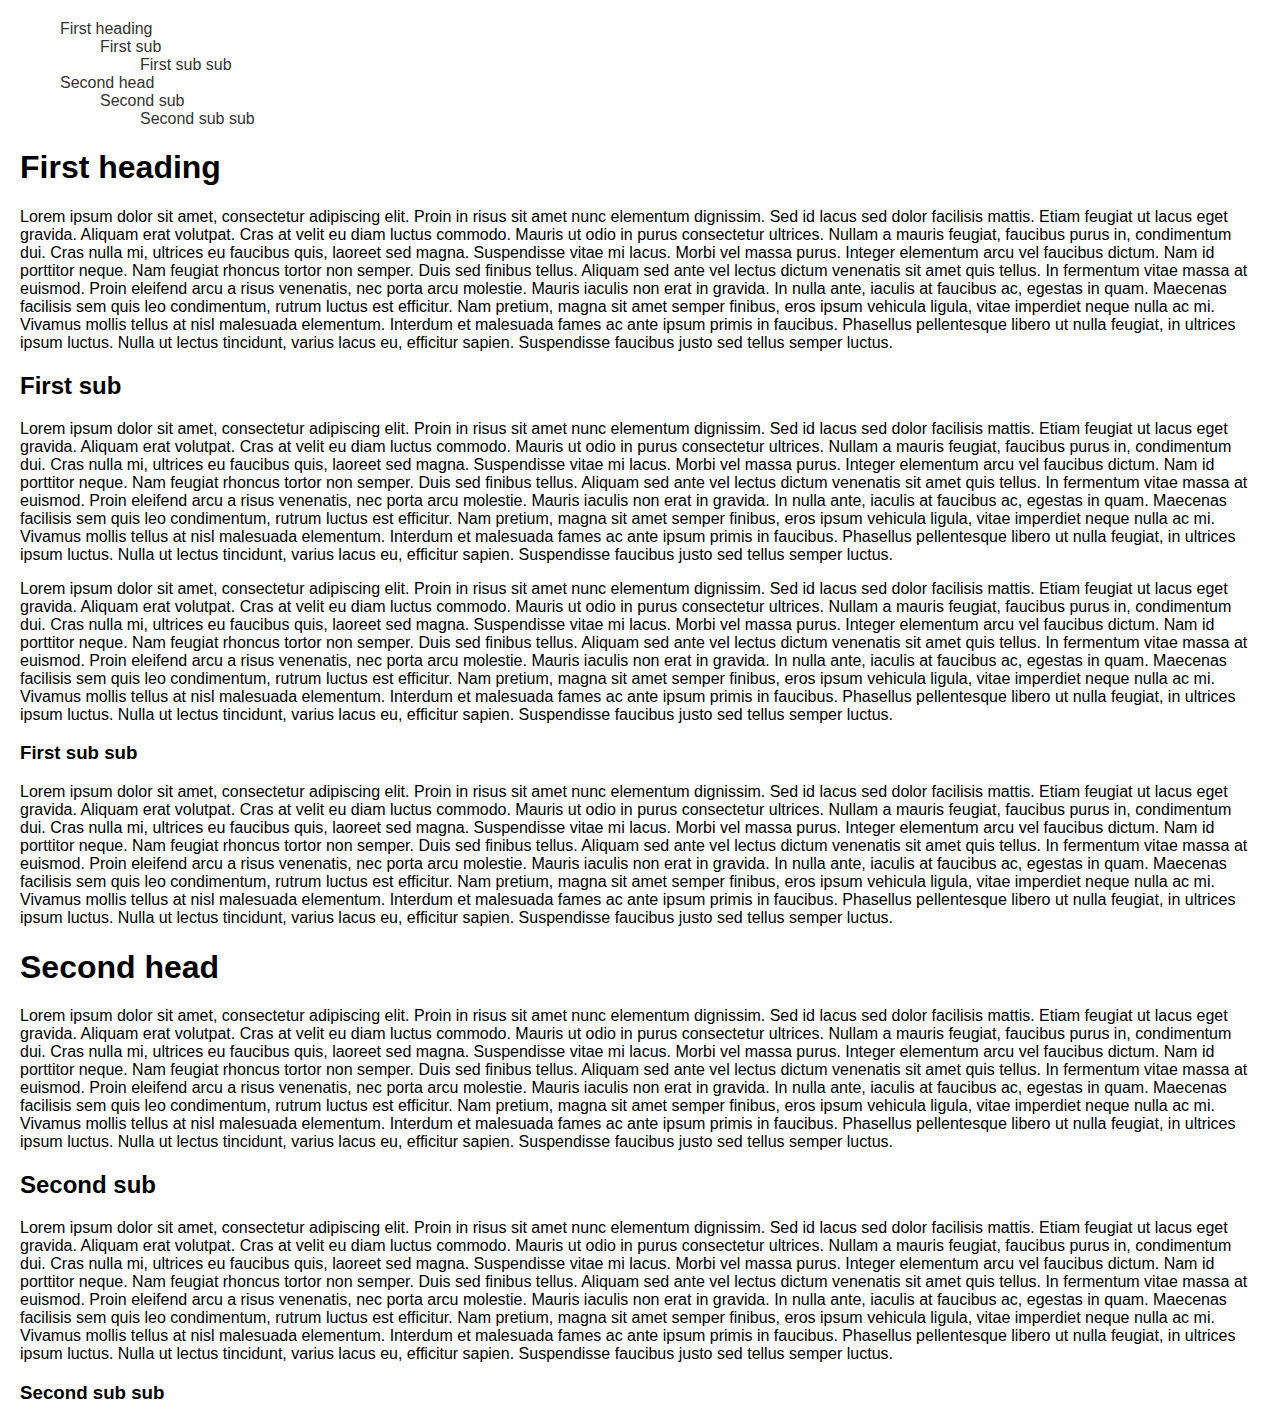
<file: test/test3.html>
<!DOCTYPE html>
<html lang="en">
  <head>
    <meta charset="UTF-8" />
    <meta name="viewport" content="width=device-width, initial-scale=1.0" />
    <title>Table of Contents</title>
    <style>
      /* Add some basic styling for better presentation */
      body {
        font-family: Arial, sans-serif;
        margin: 20px;
      }

      ul {
        list-style-type: none;
      }

      a {
        text-decoration: none;
        color: #333;
      }

      a:hover {
        color: #007bff;
      }
    </style>
  </head>
  <body>
    <!-- Example DOM structure within result-area -->
    <div id="result-area">
      <h1>First heading</h1>
      <p>
        Lorem ipsum dolor sit amet, consectetur adipiscing elit. Proin in risus sit amet nunc elementum dignissim. Sed id lacus sed dolor facilisis mattis. Etiam feugiat ut lacus eget gravida. Aliquam erat volutpat. Cras at velit eu diam luctus commodo. Mauris ut odio in purus consectetur ultrices. Nullam a mauris feugiat, faucibus purus in, condimentum dui. Cras nulla mi, ultrices eu faucibus quis, laoreet sed magna. Suspendisse vitae mi lacus. Morbi vel massa purus. Integer elementum arcu vel faucibus dictum. Nam
        id porttitor neque. Nam feugiat rhoncus tortor non semper. Duis sed finibus tellus. Aliquam sed ante vel lectus dictum venenatis sit amet quis tellus. In fermentum vitae massa at euismod. Proin eleifend arcu a risus venenatis, nec porta arcu molestie. Mauris iaculis non erat in gravida. In nulla ante, iaculis at faucibus ac, egestas in quam. Maecenas facilisis sem quis leo condimentum, rutrum luctus est efficitur. Nam pretium, magna sit amet semper finibus, eros ipsum vehicula ligula, vitae imperdiet neque
        nulla ac mi. Vivamus mollis tellus at nisl malesuada elementum. Interdum et malesuada fames ac ante ipsum primis in faucibus. Phasellus pellentesque libero ut nulla feugiat, in ultrices ipsum luctus. Nulla ut lectus tincidunt, varius lacus eu, efficitur sapien. Suspendisse faucibus justo sed tellus semper luctus.
      </p>
      <h2>First sub</h2>
      <p>
        Lorem ipsum dolor sit amet, consectetur adipiscing elit. Proin in risus sit amet nunc elementum dignissim. Sed id lacus sed dolor facilisis mattis. Etiam feugiat ut lacus eget gravida. Aliquam erat volutpat. Cras at velit eu diam luctus commodo. Mauris ut odio in purus consectetur ultrices. Nullam a mauris feugiat, faucibus purus in, condimentum dui. Cras nulla mi, ultrices eu faucibus quis, laoreet sed magna. Suspendisse vitae mi lacus. Morbi vel massa purus. Integer elementum arcu vel faucibus dictum. Nam
        id porttitor neque. Nam feugiat rhoncus tortor non semper. Duis sed finibus tellus. Aliquam sed ante vel lectus dictum venenatis sit amet quis tellus. In fermentum vitae massa at euismod. Proin eleifend arcu a risus venenatis, nec porta arcu molestie. Mauris iaculis non erat in gravida. In nulla ante, iaculis at faucibus ac, egestas in quam. Maecenas facilisis sem quis leo condimentum, rutrum luctus est efficitur. Nam pretium, magna sit amet semper finibus, eros ipsum vehicula ligula, vitae imperdiet neque
        nulla ac mi. Vivamus mollis tellus at nisl malesuada elementum. Interdum et malesuada fames ac ante ipsum primis in faucibus. Phasellus pellentesque libero ut nulla feugiat, in ultrices ipsum luctus. Nulla ut lectus tincidunt, varius lacus eu, efficitur sapien. Suspendisse faucibus justo sed tellus semper luctus.
      </p>
      <p>
        Lorem ipsum dolor sit amet, consectetur adipiscing elit. Proin in risus sit amet nunc elementum dignissim. Sed id lacus sed dolor facilisis mattis. Etiam feugiat ut lacus eget gravida. Aliquam erat volutpat. Cras at velit eu diam luctus commodo. Mauris ut odio in purus consectetur ultrices. Nullam a mauris feugiat, faucibus purus in, condimentum dui. Cras nulla mi, ultrices eu faucibus quis, laoreet sed magna. Suspendisse vitae mi lacus. Morbi vel massa purus. Integer elementum arcu vel faucibus dictum. Nam
        id porttitor neque. Nam feugiat rhoncus tortor non semper. Duis sed finibus tellus. Aliquam sed ante vel lectus dictum venenatis sit amet quis tellus. In fermentum vitae massa at euismod. Proin eleifend arcu a risus venenatis, nec porta arcu molestie. Mauris iaculis non erat in gravida. In nulla ante, iaculis at faucibus ac, egestas in quam. Maecenas facilisis sem quis leo condimentum, rutrum luctus est efficitur. Nam pretium, magna sit amet semper finibus, eros ipsum vehicula ligula, vitae imperdiet neque
        nulla ac mi. Vivamus mollis tellus at nisl malesuada elementum. Interdum et malesuada fames ac ante ipsum primis in faucibus. Phasellus pellentesque libero ut nulla feugiat, in ultrices ipsum luctus. Nulla ut lectus tincidunt, varius lacus eu, efficitur sapien. Suspendisse faucibus justo sed tellus semper luctus.
      </p>
      <h3>First sub sub</h3>
      <p>
        Lorem ipsum dolor sit amet, consectetur adipiscing elit. Proin in risus sit amet nunc elementum dignissim. Sed id lacus sed dolor facilisis mattis. Etiam feugiat ut lacus eget gravida. Aliquam erat volutpat. Cras at velit eu diam luctus commodo. Mauris ut odio in purus consectetur ultrices. Nullam a mauris feugiat, faucibus purus in, condimentum dui. Cras nulla mi, ultrices eu faucibus quis, laoreet sed magna. Suspendisse vitae mi lacus. Morbi vel massa purus. Integer elementum arcu vel faucibus dictum. Nam
        id porttitor neque. Nam feugiat rhoncus tortor non semper. Duis sed finibus tellus. Aliquam sed ante vel lectus dictum venenatis sit amet quis tellus. In fermentum vitae massa at euismod. Proin eleifend arcu a risus venenatis, nec porta arcu molestie. Mauris iaculis non erat in gravida. In nulla ante, iaculis at faucibus ac, egestas in quam. Maecenas facilisis sem quis leo condimentum, rutrum luctus est efficitur. Nam pretium, magna sit amet semper finibus, eros ipsum vehicula ligula, vitae imperdiet neque
        nulla ac mi. Vivamus mollis tellus at nisl malesuada elementum. Interdum et malesuada fames ac ante ipsum primis in faucibus. Phasellus pellentesque libero ut nulla feugiat, in ultrices ipsum luctus. Nulla ut lectus tincidunt, varius lacus eu, efficitur sapien. Suspendisse faucibus justo sed tellus semper luctus.
      </p>
      <h1>Second head</h1>
      <p>
        Lorem ipsum dolor sit amet, consectetur adipiscing elit. Proin in risus sit amet nunc elementum dignissim. Sed id lacus sed dolor facilisis mattis. Etiam feugiat ut lacus eget gravida. Aliquam erat volutpat. Cras at velit eu diam luctus commodo. Mauris ut odio in purus consectetur ultrices. Nullam a mauris feugiat, faucibus purus in, condimentum dui. Cras nulla mi, ultrices eu faucibus quis, laoreet sed magna. Suspendisse vitae mi lacus. Morbi vel massa purus. Integer elementum arcu vel faucibus dictum. Nam
        id porttitor neque. Nam feugiat rhoncus tortor non semper. Duis sed finibus tellus. Aliquam sed ante vel lectus dictum venenatis sit amet quis tellus. In fermentum vitae massa at euismod. Proin eleifend arcu a risus venenatis, nec porta arcu molestie. Mauris iaculis non erat in gravida. In nulla ante, iaculis at faucibus ac, egestas in quam. Maecenas facilisis sem quis leo condimentum, rutrum luctus est efficitur. Nam pretium, magna sit amet semper finibus, eros ipsum vehicula ligula, vitae imperdiet neque
        nulla ac mi. Vivamus mollis tellus at nisl malesuada elementum. Interdum et malesuada fames ac ante ipsum primis in faucibus. Phasellus pellentesque libero ut nulla feugiat, in ultrices ipsum luctus. Nulla ut lectus tincidunt, varius lacus eu, efficitur sapien. Suspendisse faucibus justo sed tellus semper luctus.
      </p>
      <h2>Second sub</h2>
      <p>
        Lorem ipsum dolor sit amet, consectetur adipiscing elit. Proin in risus sit amet nunc elementum dignissim. Sed id lacus sed dolor facilisis mattis. Etiam feugiat ut lacus eget gravida. Aliquam erat volutpat. Cras at velit eu diam luctus commodo. Mauris ut odio in purus consectetur ultrices. Nullam a mauris feugiat, faucibus purus in, condimentum dui. Cras nulla mi, ultrices eu faucibus quis, laoreet sed magna. Suspendisse vitae mi lacus. Morbi vel massa purus. Integer elementum arcu vel faucibus dictum. Nam
        id porttitor neque. Nam feugiat rhoncus tortor non semper. Duis sed finibus tellus. Aliquam sed ante vel lectus dictum venenatis sit amet quis tellus. In fermentum vitae massa at euismod. Proin eleifend arcu a risus venenatis, nec porta arcu molestie. Mauris iaculis non erat in gravida. In nulla ante, iaculis at faucibus ac, egestas in quam. Maecenas facilisis sem quis leo condimentum, rutrum luctus est efficitur. Nam pretium, magna sit amet semper finibus, eros ipsum vehicula ligula, vitae imperdiet neque
        nulla ac mi. Vivamus mollis tellus at nisl malesuada elementum. Interdum et malesuada fames ac ante ipsum primis in faucibus. Phasellus pellentesque libero ut nulla feugiat, in ultrices ipsum luctus. Nulla ut lectus tincidunt, varius lacus eu, efficitur sapien. Suspendisse faucibus justo sed tellus semper luctus.
      </p>
      <h3>Second sub sub</h3>
    </div>

    <script>
      // Function to generate Table of Contents within the result-area
      function generateTableOfContents() {
        const resultArea = document.getElementById("result-area");
        const headings = resultArea.querySelectorAll("h1, h2, h3");

        if (!resultArea || headings.length === 0) {
          console.error("No result area or headings found.");
          return;
        }

        const tocList = document.createElement("ul");
        let currentList = tocList;
        let lastLevel = 1;

        headings.forEach((heading, index) => {
          // Add IDs to headings if they don't have one
          if (!heading.id) {
            heading.id = "heading" + (index + 1);
          }

          const level = parseInt(heading.tagName.charAt(1));

          if (level > lastLevel) {
            // Create a nested list for subheadings
            const sublist = document.createElement("ul");
            currentList.lastElementChild.appendChild(sublist);
            currentList = sublist;
          } else if (level < lastLevel) {
            // Move back to the parent list for higher-level headings
            for (let i = level; i < lastLevel; i++) {
              currentList = currentList.parentElement.parentElement;
            }
          }

          // Create list item and anchor for each heading
          const listItem = document.createElement("li");
          const anchor = document.createElement("a");
          anchor.href = "#" + heading.id;
          anchor.textContent = heading.textContent;
          listItem.appendChild(anchor);
          currentList.appendChild(listItem);

          // Update lastLevel for the next iteration
          lastLevel = level;
        });

        // Insert the generated Table of Contents as the first element within result-area
        resultArea.insertAdjacentElement("afterbegin", tocList);
      }

      // Call the function when the DOM is ready
      document.addEventListener("DOMContentLoaded", generateTableOfContents);
    </script>
  </body>
</html>
</file>
<file: index.css>
@import url('https://fonts.googleapis.com/css2?family=Fira+Code&family=Roboto&family=Roboto+Serif:ital,opsz@0,8..144;1,8..144&display=swap');

/* @import url('https://fonts.googleapis.com/css2?family=Roboto&family=Roboto+Mono&family=Roboto+Serif:ital,opsz@0,8..144;1,8..144&display=swap'); */






:root {
    --primaryColor: #01c2cc;
    --accentColor: #1b4547;
    /* --offBlack: #280c40; */
    --offBlack: #10021c;
    --offLighterBlack: #1b0430;
    --offWhite: #ecfeff;
    --gray: #cdd0d1;
}

body {
    font-family: 'Roboto', sans-serif;
    background-color: var(--offBlack);
    color: var(--primaryColor);
    font-family: Verdana, Geneva, Tahoma, sans-serif;
    padding: 1rem;
    max-width: 50rem;
    margin: auto;
    background-image: url('./images/lotus-3618153-min.svg');
    background-repeat: no-repeat;
    background-size: 90%;
    background-attachment: fixed;
    background-position: top center;
}

button span {
    display: flex;
    align-items: center;
    justify-content: center;
    /* height: 50px;  */
    column-gap: 4px;
}

/* button span svg {
    margin-right: 10px
} */

code,
pre {
    /* font-family: 'Roboto Mono', monospace; */
    font-family: 'Fira Code', monospace;
}

.help pre {
    background-color: var(--offBlack);
    padding: 1rem
}

p {
    margin: 0 0 1rem 0
}


ul {
    list-style-type: none;
}

.result-area>ul {
    margin-left: 0;
}

ul {
    margin-left: 20px;
    padding: 0;
}

ul li:not(:first-child) {
    margin-left: 0;
}


summary {
    margin-bottom: 10px;
    cursor: pointer;
    width: 3.5rem;
    background-color: var(--accentColor);
    padding: 3px 5px;
    border-radius: 5px;

}

summary.button-long {
    width: 6rem
}

.help {
    border-radius: 5px;
    border: solid 2px var(--accentColor);
    padding: 1rem;
    background-color: var(--offLighterBlack);
    margin: 10px 0
}

.nested-help {
    border: none;
    padding: 0;
    margin: 0;
}

.help a {
    color: inherit
}

.help a:hover {
    text-decoration: solid underline 2px;
}

.help h2 {
    font-size: 1.2rem;

}

.help p {
    line-height: 1.5rem;
}

.highlight {
    display: inline-block;
    border: solid 0px;
    border-radius: 5px;
    background-color: var(--offBlack);
    /* color: var(--accentColor); */
    padding: 0 .1rem
}

.build-instructions {
    /* font-family: 'Roboto Mono', monospace; */
    font-family: 'Fira Code', monospace;
    border-radius: 5px;
    border: solid 2px var(--accentColor);
    padding: 1rem;
    background-color: var(--gray);
    height: 15rem;
    max-width: 50rem;
    width: 100%;
    margin: 0;
    box-sizing: border-box;
    font-size: 1rem;
    font-family: monospace;
    transition: all linear 0.2s;
}

.button-area {
    margin: 1rem auto;
}

button {
    background-color: var(--gray);
    border: none;
    /* height: 1.5rem; */
    border-radius: 5px;
    padding: 3px 6px 3px 3px;
    color: var(--offBlack);
    transition: transform 0.3s ease-in-out, background-color 0.3s ease-in-out;
}

button:hover {
    background-color: var(--offWhite);
    transform: translateY(-1px);
    box-shadow: inset 0 0 2px var(--accentColor);
}

.row2,
.row3 {
    margin-top: 10px;
}

.error {
    color: rgb(193, 1, 1);
    font-weight: bold;
}

.result-area pre {
    background-color: var(--gray);
    padding: .5rem;
    color: var(--offBlack);
}

.result-area {
    font-family: 'Roboto Serif', serif;
    background-color: var(--offWhite);
    color: var(--accentColor);
    padding: 1rem;
    border-radius: 5px;
    border: solid 2px var(--accentColor);
    padding: 1rem;
    max-width: 50rem;
    width: 100%;
    margin: 0;
    box-sizing: border-box;
}

p.added {
    font-style: italic;
    margin: auto;
    padding: 0 2rem;
}

.fade-out {
    color: transparent;
    transition: all linear 0.5s;
}

.action-message {
    font-weight: bold;
}

.fade {
    animation: fade-in 2s;
}

@keyframes fade-in {
    0% {
        opacity: 0;
    }

    20% {
        opacity: 1;
    }

    80% {
        opacity: 1;
    }

    100% {
        opacity: 0;
    }
}

@-moz-keyframes fade-in {
    0% {
        opacity: 0;
    }

    20% {
        opacity: 1;
    }

    80% {
        opacity: 1;
    }

    100% {
        opacity: 0;
    }
}

@-webkit-keyframes fade-in {
    0% {
        opacity: 0;
    }

    20% {
        opacity: 1;
    }

    80% {
        opacity: 1;
    }

    100% {
        opacity: 0;
    }
}

@-o-keyframes fade-in {
    0% {
        opacity: 0;
    }

    20% {
        opacity: 1;
    }

    80% {
        opacity: 1;
    }

    100% {
        opacity: 0;
    }
}

@-ms-keyframes fade-in {
    0% {
        opacity: 0;
    }

    20% {
        opacity: 1;
    }

    80% {
        opacity: 1;
    }

    100% {
        opacity: 0;
    }
}

@media only screen and (max-width: 775px) {
    .result-area blockquote {
        margin-left: 1rem
    }
}


/* scroll to top button*/

#scrollToTopBtn {
    display: none;
    position: fixed;
    bottom: 20px;
    right: 20px;
    background-color: var(--primaryColor);
    color: #fff;
    border: none;
    border-radius: 5px;
    padding: 10px;
    cursor: pointer;
    opacity: 0;
    transition: opacity 0.5s ease;
}
</file>
